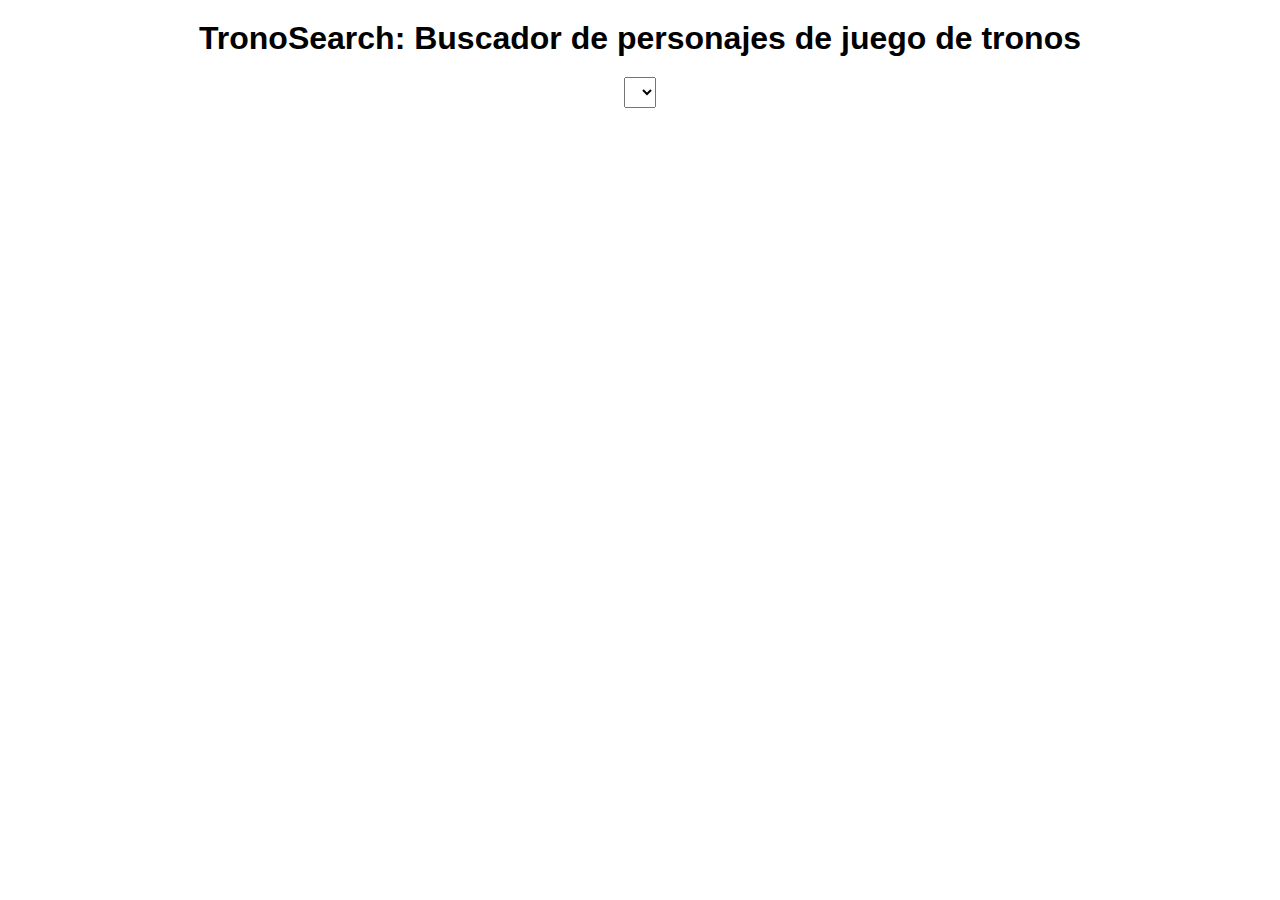
<file: TronosSearch/index.html>
<!DOCTYPE html>
<html lang="es">
  <head>
    <meta charset="UTF-8" />
    <meta name="viewport" content="width=device-width, initial-scale=1.0" />
    <link rel="stylesheet" href="style.css" />
    <title>TronoSearch</title>
    <script src="index.js" defer></script>
  </head>
  <body>
    <header>
      <h1>TronoSearch: Buscador de personajes de juego de tronos</h1>
    </header>
    <select id="character-list"></select>
    <div>
      <img class="character-image" />
    </div>
  </body>
</html>
</file>
<file: TronosSearch/style.css>
* {
  margin: 0;
  padding: 0;
  box-sizing: border-box;
}

body {
  background-image: url("https://c.pxhere.com/photos/90/ef/paper_old_texture_parchment_background_antique_out_of_date_structure-1057404.jpg!d");
  font-family: Arial, sans-serif;
  text-align: center;
  padding: 20px;
}

select {
  margin-top: 20px;
  padding: 5px;
  font-size: 16px;
  font-weight: bold;
}

div {
  display: flex;
  justify-content: center;
  width: 100%;
  padding: 10px;
}

img {
  max-width: 300px;
  margin-top: 20px;
}
</file>
